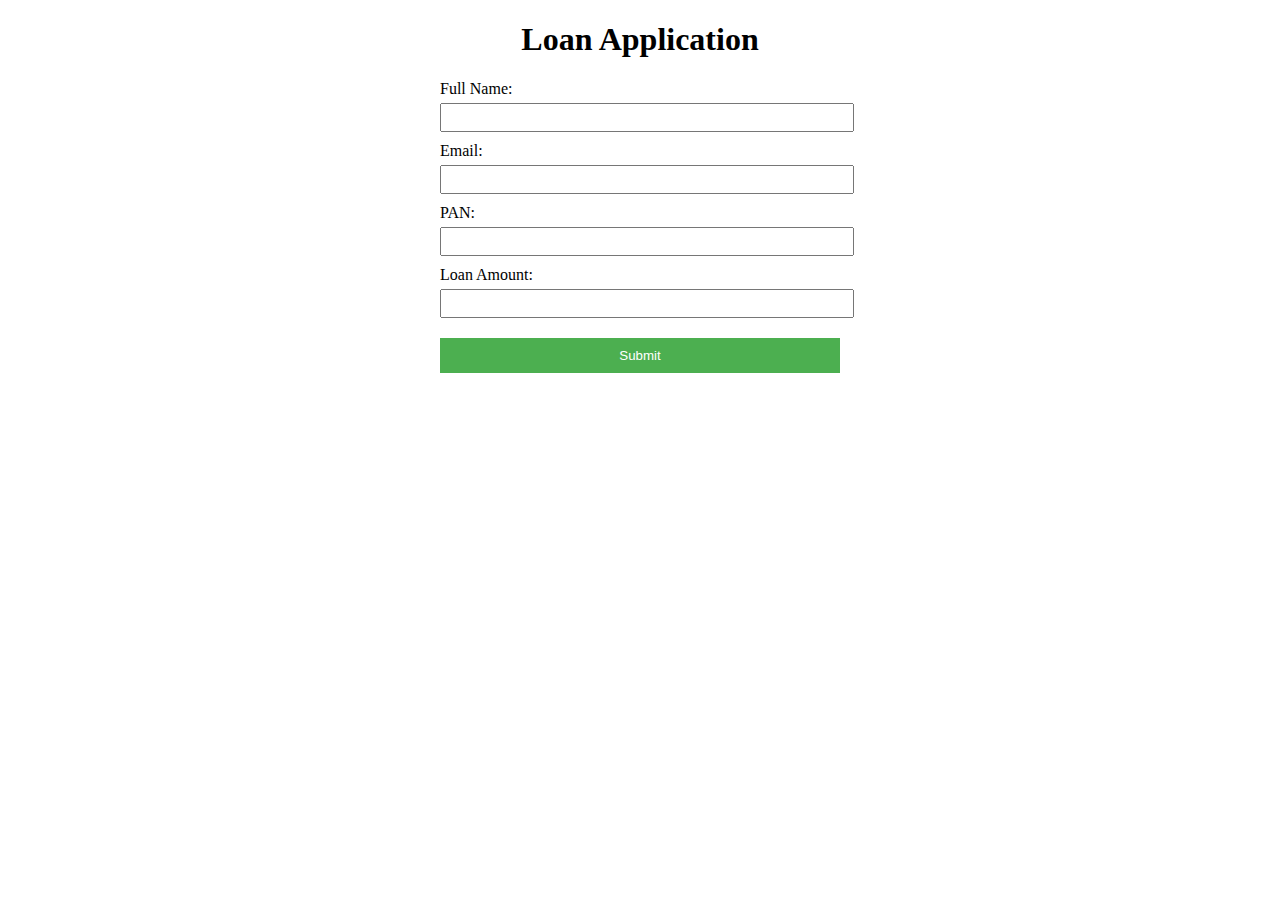
<file: index.html>
<!DOCTYPE html>
<html>
<head>
  <title>Loan Application</title>
  <link rel="stylesheet" href="style.css">
</head>
<body>
  <h1>Loan Application</h1>
  <form id="loanForm">
    <div>
      <label for="fullName">Full Name:</label>
      <input type="text" id="fullName" name="fullName" required>
      <span id="fullNameError" class="error"></span>
    </div>
    <div>
      <label for="email">Email:</label>
      <input type="email" id="email" name="email" required>
      <span id="emailError" class="error"></span>
    </div>
    <div>
      <label for="pan">PAN:</label>
      <input type="text" id="pan" name="pan" required>
      <span id="panError" class="error"></span>
    </div>
    <div>
      <label for="loanAmount">Loan Amount:</label>
      <input type="number" id="loanAmount" name="loanAmount" min="0" max="999999999" required>
      <span id="loanAmountError" class="error"></span>
    </div>
    <div>
      <span id="loanAmountWords"></span>
    </div>
    <div>
      <input type="submit" value="Submit">
    </div>
  </form>

  <script src="loan.js"></script>
</body>
</html>
</file>
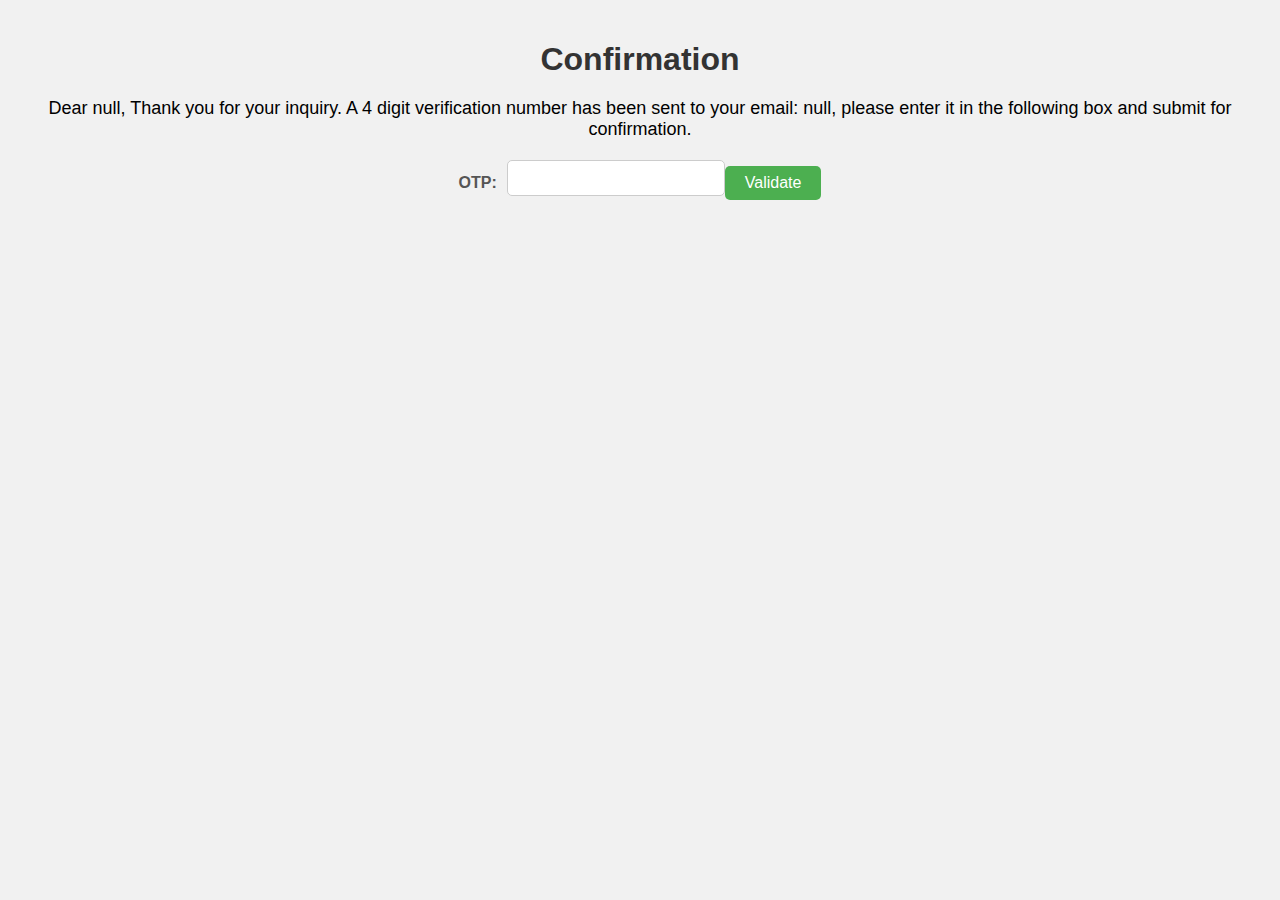
<file: confirm.html>
<!DOCTYPE html>
<html>
<head>
  <title>Confirmation</title>
  <style>
    body {
      font-family: Arial, sans-serif;
      margin: 0;
      padding: 20px;
      text-align: center;
      background-color: #f1f1f1;
    }

    h1 {
      margin-bottom: 20px;
      color: #333;
    }

    #confirmationMessage {
      margin-bottom: 20px;
      font-size: 18px;
    }

    #otpForm {
      margin-bottom: 20px;
      display: flex;
      align-items: center;
      justify-content: center;
    }

    label {
      margin-right: 10px;
      color: #555;
      font-weight: bold;
    }

    input[type="text"] {
      padding: 8px;
      margin-bottom: 10px;
      width: 200px;
      border: 1px solid #ccc;
      border-radius: 5px;
      font-size: 16px;
    }

    button {
      padding: 8px 20px;
      background-color: #4CAF50;
      color: white;
      border: none;
      border-radius: 5px;
      cursor: pointer;
      font-size: 16px;
    }

    button:hover {
      background-color: #45a049;
    }

    #validationMessage {
      margin-top: 20px;
      font-weight: bold;
      font-size: 18px;
    }
  </style>
</head>
<body>
  <h1>Confirmation</h1>
  <p id="confirmationMessage"></p>
  <div id="otpForm">
    <label for="otp">OTP:</label>
    <input type="text" id="otp" name="otp">
    <button onclick="validateOTP()">Validate</button>
  </div>
  <div id="validationMessage"></div>

  <script src="confirm.js"></script>
</body>
</html>
</file>
<file: style.css>
.error {
    color: red;
  }
  
  h1 {
    text-align: center;
  }
  
  form {
    max-width: 400px;
    margin: 0 auto;
  }
  
  label {
    display: block;
    margin-bottom: 5px;
  }
  
  input[type="text"],
  input[type="email"],
  input[type="number"] {
    width: 100%;
    padding: 5px;
    margin-bottom: 10px;
  }
  
  input[type="submit"] {
    background-color: #4CAF50;
    color: white;
    padding: 10px;
    border: none;
    cursor: pointer;
    width: 100%;
  }
  
  input[type="submit"]:hover {
    background-color: #45a049;
  }
  
  #loanAmountWords {
    font-weight: bold;
    display: block;
    margin-top: 10px;
  }
</file>
